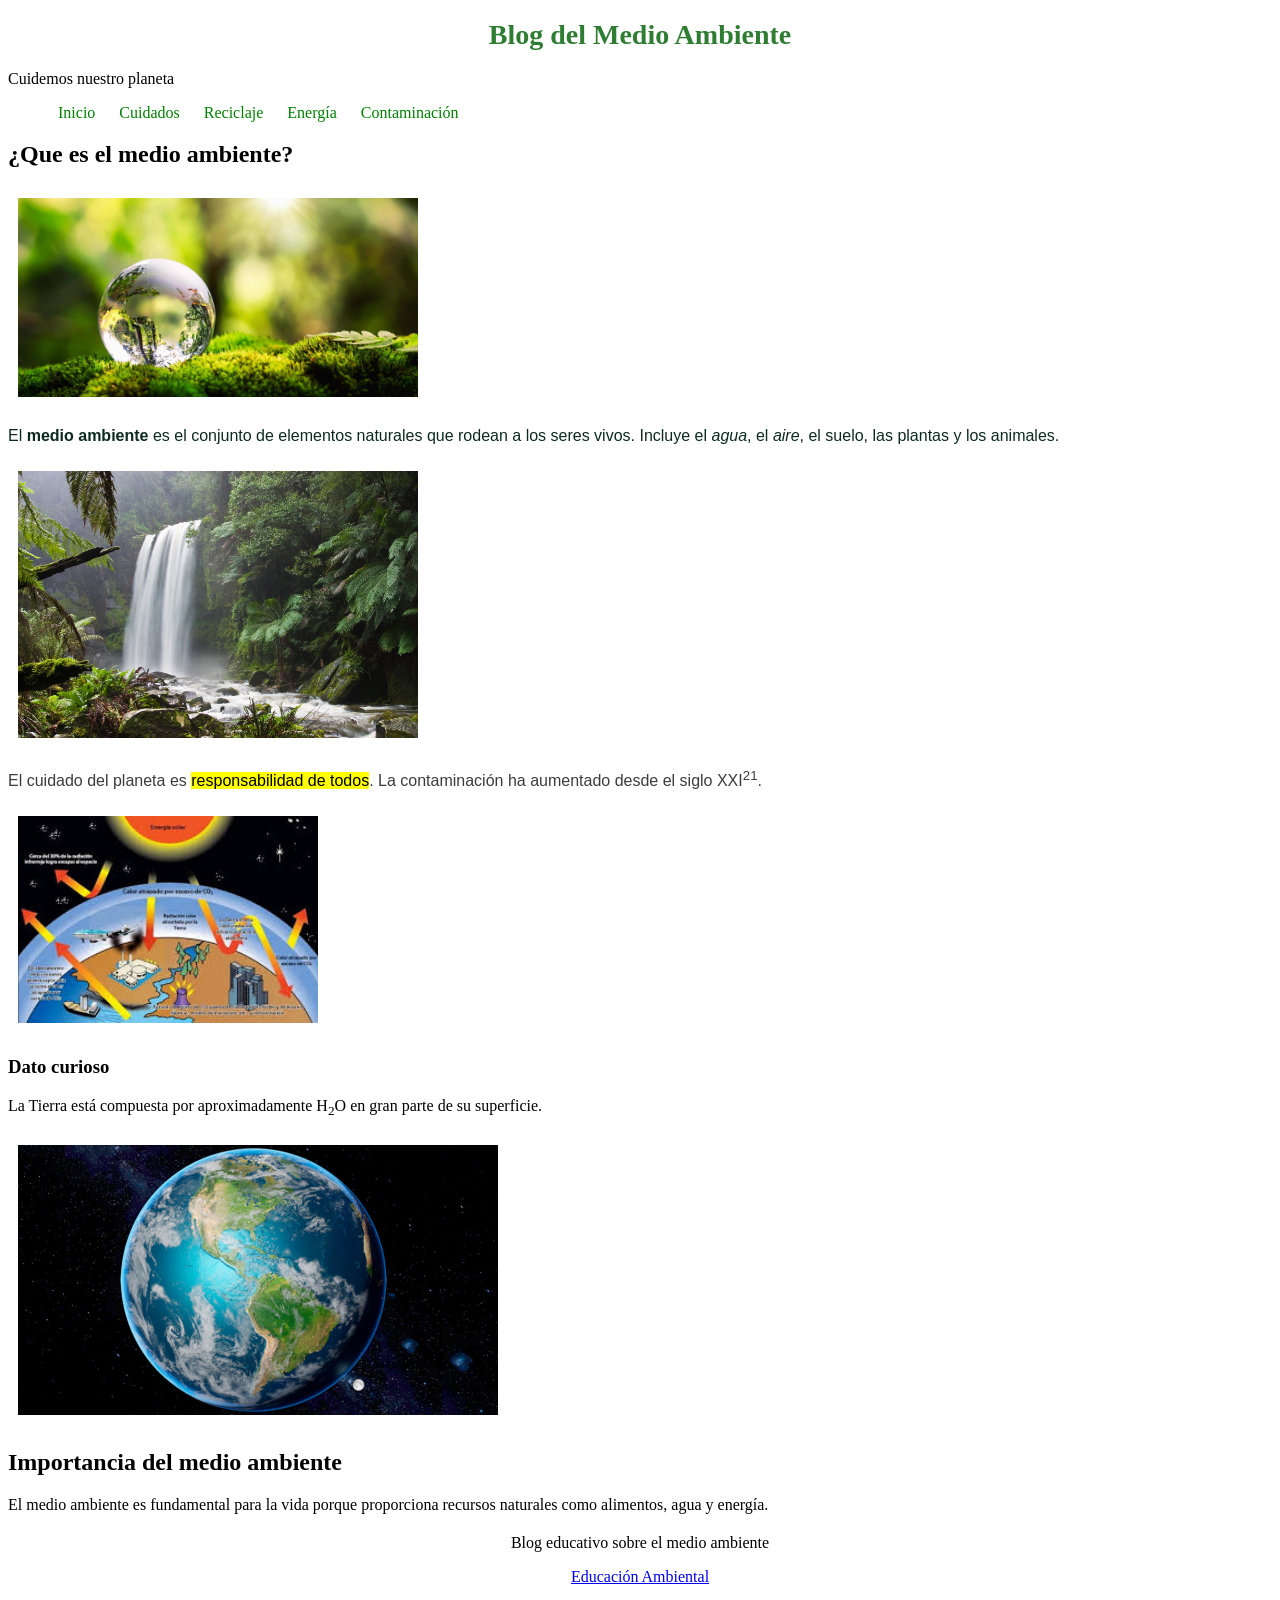
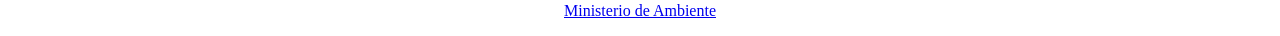
<file: index.html>
<!DOCTYPE html>
<html lang="en">
<head>
    <meta charset="UTF-8">
    <meta name="viewport" content="width=device-width, initial-scale=1.0">
    <link rel="stylesheet" href="Estilos/Styles.css">
    <title>Medio ambiente</title>
   
</head>
<body>
    <header>
        <h1>Blog del Medio Ambiente</h1>
        <p>Cuidemos nuestro planeta</p>
    </header>
    <nav>
    <ul>
        <li><a href="index.html">Inicio</a></li>
        <li><a href="cuidados.html">Cuidados</a></li>
        <li><a href="reciclaje.html">Reciclaje</a></li>
        <li><a href="energia.html">Energía</a></li>
        <li><a href="contaminacion.html">Contaminación</a></li>
    </ul>
    </nav>

    <section>
        <article>
            <h2>¿Que es el medio ambiente?</h2>
            <img src="imagenes/index.jpg" alt="Naturaleza" width="400">
            <p class="parrafo01">

                El <strong>medio ambiente</strong> es el conjunto de elementos naturales que rodean a los seres vivos.
                Incluye el <em>agua</em>, el <em>aire</em>, el suelo, las plantas y los animales.
            </p>
            <img src="imagenes/2.jpg" alt="Naturaleza" width="400">

            <br>
            <p id="parrafo02">
                El cuidado del planeta es <mark>responsabilidad de todos</mark>.
                La contaminación ha aumentado desde el siglo XXI<sup>21</sup>.
            </p>
            <img src="imagenes/4.jpg" alt="Cambio climatico" width="300">
            <br>
            
        </article>
        <aside>
            <h3>Dato curioso</h3>
            <p>
                La Tierra está compuesta por aproximadamente H<sub>2</sub>O en gran parte de su superficie.  
            </p>
            <img src="imagenes/6.jpeg" alt="Planeta tierra">
        </aside>
    </section>

    <section>
        <h2>Importancia del medio ambiente</h2>
        
        <p>
            El medio ambiente es fundamental para la vida porque proporciona recursos naturales como alimentos,
            agua y energía.
        </p>
    </section>

    <footer>
        <p>Blog educativo sobre el medio ambiente</p>
        <p>
            <a href="https://www.minambiente.gov.co/cumbre-nacional-educacion-ambiental/" target="_blank">Educación Ambiental</a>
        </p>

        <p>
            <a href="https://www.minambiente.gov.co/colombia-avanza-en-materia-de-educacion-ambiental-una-politica-renovada-y-transformadora/" target="_blank">Ministerio de Ambiente</a>
        </p>

    </footer>
</body>
</html>
</file>
<file: Estilos/Styles.css>
h1{
    color: rgb(46, 125, 50);
    font-size: 28px;
    text-align: center;
}

.parrafo01{
    text-align: justify;
    color: rgb(13, 42, 32);
    font-family: Arial, Helvetica, sans-serif;
}

#parrafo02{
    text-align: justify;
    color: rgb(60, 60, 60);
    font-family: Arial, Helvetica, sans-serif;
}

nav ul{
    list-style: none;
}

nav ul li{
    display: inline;
    margin: 10px;
}

nav a{
    text-decoration: none;
    color: green;
}

img{
    margin: 10px;
}

table{
    border-collapse: collapse;
}

th, td{
    border: 1px solid black;
    padding: 8px;
}

footer{
    text-align: center;
    margin-top: 20px;
}
</file>
